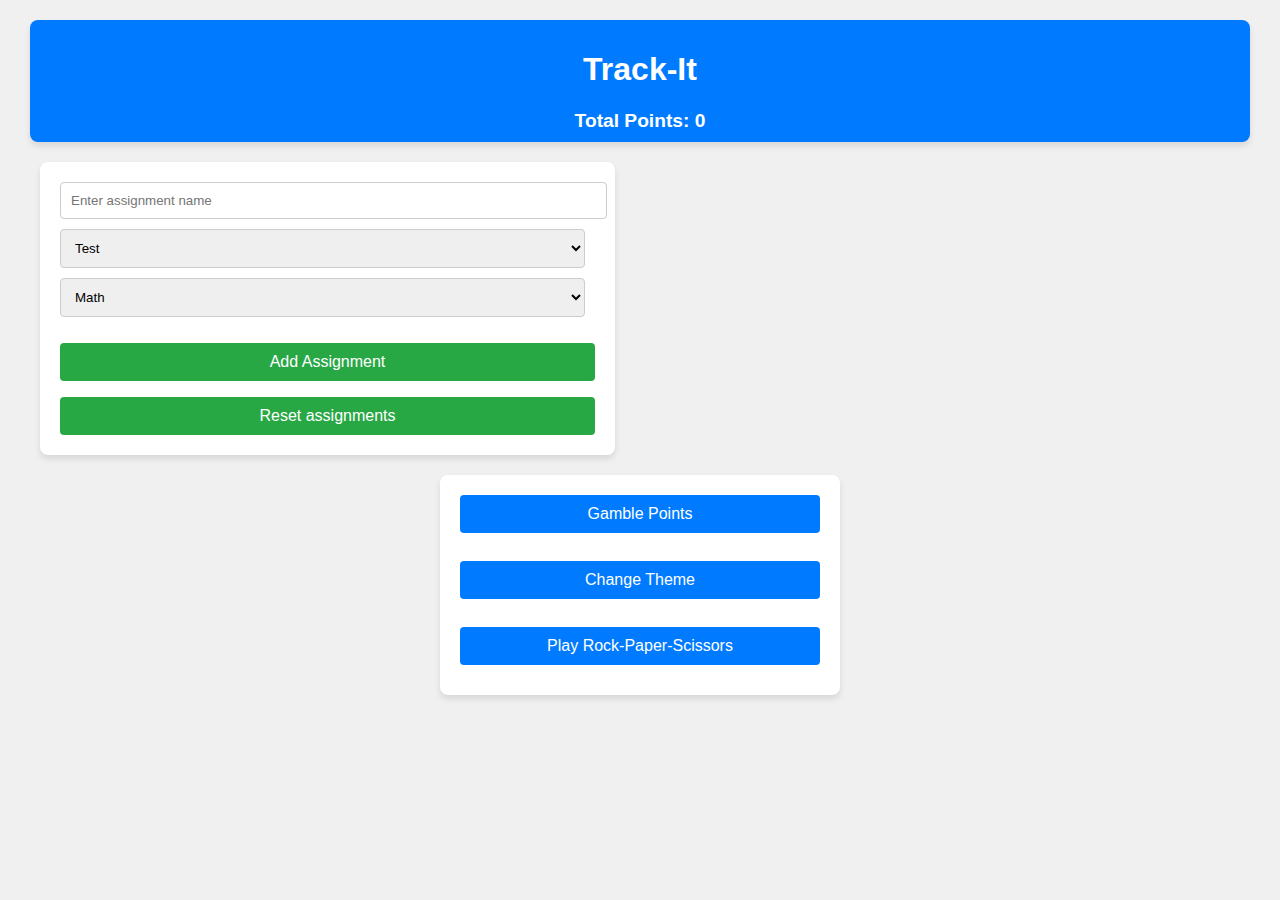
<file: index.html>
<!DOCTYPE html>
<html lang="en">
<head>
    <meta charset="UTF-8">
    <meta name="viewport" content="width=device-width, initial-scale=1.0">
    <title>Track-It</title>
  <link id="stylesheet" rel="stylesheet" type="text/css" href="style.css">


</head>
<body>
    <div class="container">
        <div class="header">
            <h1>Track-It</h1>
            <div class="points" id="pointCounter">Total Points: <span id="totalPoints">0</span></div>
        </div>
        <div class="assignments">
            <div class="assignment-input">
                <input type="text" id="assignmentName" placeholder="Enter assignment name">
                <select id="assignmentType">
                    <option value="test">Test</option>
                    <option value="quiz">Quiz</option>
                    <option value="assignment">Assignment</option>
                </select>
                <select id="subject">
                    <option value="math">Math</option>
                    <option value="science">Science</option>
                    <option value="ela">ELA</option>
                    <option value="history">History</option>
                    <option value="other">Other</option>
                </select>
                <p><button onclick="addAssignment()">Add Assignment</button></p>
              <button onclick="resetAssignments()">Reset assignments</button>
            </div>
            <div class="assignment-list" id="assignmentList"></div>
        </div>
        <div class="sidebar">
            <div class="gamble-buttons" id="gamblebuttons">
                <button onclick="gamblePrompt()">Gamble Points</button>
            </div>
            <br>
            <div class="theme-button" id="themebuttons">
                <button onclick="changeTheme()">Change Theme</button>
            </div>
            <br>
            <div class="rps-button" id="rpsbuttons">
                <button onclick="window.location.href='rps.html';">Play Rock-Paper-Scissors</button>
            </div>
        </div>
    </div>

    <script src="script.js"></script>
</body>
</html>
</file>
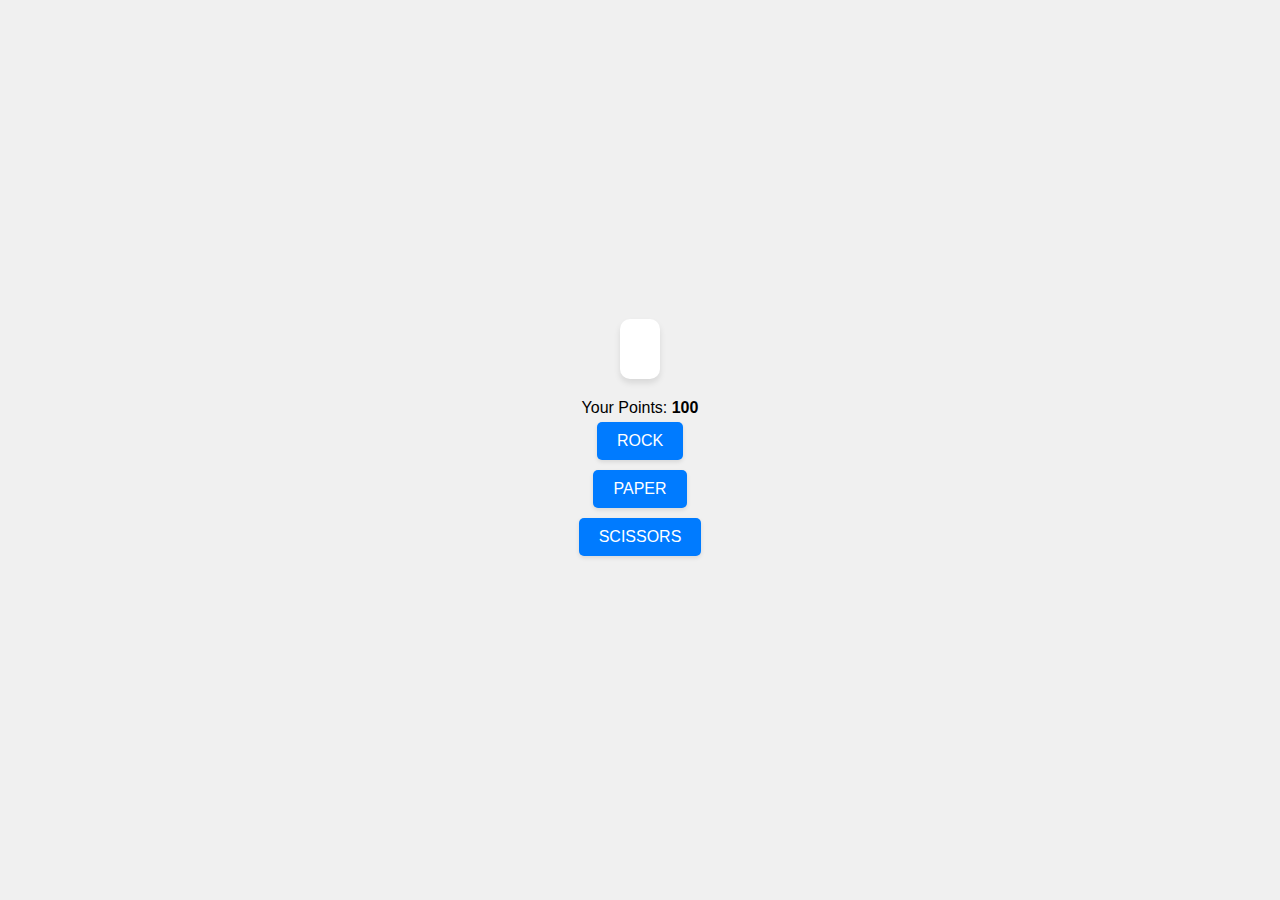
<file: rps.html>
<!DOCTYPE html>
<html lang="en">
<head>
    <meta charset="UTF-8">
    <meta name="viewport" content="width=device-width, initial-scale=1.0">
    <title>Rock-Paper-Scissors Game</title>
    <link rel="stylesheet" href="https://cdnjs.cloudflare.com/ajax/libs/font-awesome/5.15.4/css/all.min.css">
    <link rel="stylesheet" href="rps_style.css">
</head>
<body>
    <div id="gameArea">
        <div id="results">
            <!-- Results will be displayed here -->
        </div>
        <div id="matchupIcon"></div>
    </div>
  
    <div>Your Points: <span id="points">100</span></div>
    <button id="rock">Rock</button>
    <button id="paper">Paper</button>
    <button id="scissors">Scissors</button>
    <div id="result"></div>
    <script src="rps.js"></script>
    <div id="backButtonContainer">
        <button onclick="window.location.href='index.html';">Back to Main</button>
    </div>
</body>
</html>
</file>
<file: style.css>
body {
  font-family: 'Roboto', sans-serif;
  background-color: #f0f0f0;
  color: #333;
  margin: 0;
  padding: 0;
}

.container {
  display: flex;
  flex-direction: column;
  align-items: center;
  max-width: 1200px;
  margin: 0 auto;
  padding: 20px;
}

.header {
  width: 100%;
  background-color: #007bff;
  color: #fff;
  text-align: center;
  padding: 10px;
  border-radius: 8px;
  margin-bottom: 20px;
  box-shadow: 0 4px 6px rgba(0, 0, 0, 0.1);
}

.points {
  font-weight: bold;
  font-size: 1.2em;
}

.assignments {
  display: flex;
  justify-content: center;
  align-items: flex-start;
  width: 100%;
  margin-bottom: 20px;
}

.assignment-input {
  width: 80%;
  padding: 20px;
  background-color: #fff;
  border-radius: 8px;
  box-shadow: 0 4px 6px rgba(0, 0, 0, 0.1);
}

.assignment-input input,
.assignment-input select {
  width: calc(100% - 10px);
  margin-bottom: 10px;
  padding: 10px;
  border: 1px solid #ccc;
  border-radius: 4px;
}

.assignment-input button {
  width: 100%;
  padding: 10px;
  background-color: #28a745;
  color: #fff;
  border: none;
  border-radius: 4px;
  cursor: pointer;
  transition: background-color 0.3s, transform 0.3s;
}

.assignment-input button:hover {
  background-color: #218838;
  transform: translateY(-2px);
}

.assignment-list {
  width: 80%;
  display: flex;
  flex-wrap: wrap;
  gap: 10px;
  margin-left: 90px;
}

.assignment-card {
  width: calc(50% - 5px);
  padding: 20px;
  background-color: #fff;
  border-radius: 8px;
  box-shadow: 0 4px 6px rgba(0, 0, 0, 0.1);
  transition: all 0.3s ease;
}

.assignment-card:hover {
  transform: translateY(-5px);
  box-shadow: 0 8px 12px rgba(0, 0, 0, 0.2);
}

.sidebar {
  width: 30%;
  padding: 20px;
  background-color: #fff;
  border-radius: 8px;
  box-shadow: 0 4px 6px rgba(0, 0, 0, 0.1);
  position: relative;
}

.sidebar button {
  width: 100%;
  padding: 10px;
  margin-bottom: 10px;
  background-color: #007bff;
  color: #fff;
  border: none;
  border-radius: 4px;
  cursor: pointer;
  transition: background-color 0.3s, transform 0.3s;
}

.sidebar button:hover {
  background-color: #0056b3;
  transform: translateY(-2px);
}

.counters {
  margin-top: 20px;
}


.left {
  width: 45%;
  padding: 20px 30px;
  /* Adjust the left padding as needed */
  background-color: #fff;
  border-radius: 8px;
  box-shadow: 0 4px 6px rgba(0, 0, 0, 0.1);
  margin-top: 100px;
  margin-left: 100px;
}

.right {
  float: right;
  /* Existing styles */
  width: 45%;
  padding: 20px;
  background-color: #fff;
  border-radius: 8px;
  box-shadow: 0 4px 6px rgba(0, 0, 0, 0.1);
  margin-top: 100px;
}
body {
  font-family: 'Roboto', sans-serif;
  background-color: #f0f0f0;
  color: #333;
  margin: 0;
  padding: 0;
}

/* Existing light mode styles */

/* Dark mode styles */
.dark-mode {
  background-color: #222;
  color: #fff;
}

.dark-mode .header {
  background-color: #d9534f;
}

.dark-mode .assignments,
.dark-mode .assignment-input,
.dark-mode .assignment-card,
.dark-mode .theme-button,
.dark-mode .sidebar,
.dark-mode .sidebar button {
  background-color: #333;
  color: #fff;
  box-shadow: 0 4px 6px rgba(0, 0, 0, 0.1);
}

.dark-mode .assignment-input input,
.dark-mode .assignment-input select,
.dark-mode .sidebar button {
  border: 1px solid #777;
}

.dark-mode .assignment-input button,
.dark-mode .assignment-input button:hover,
.dark-mode .sidebar button:hover,
.dark-mode .theme-button,
.dark-mode .theme-button:hover {
  background-color: #d9534f;
  color: #fff;
}

button {
    padding: 10px 20px;
    border: none;
    border-radius: 5px;
    background-color: #007bff;
    color: white;
    font-size: 16px;
    cursor: pointer;
    transition: background-color 0.3s;
}

.button:hover {
    background-color: #0056b3;
}

.dark-mode button {
    padding: 10px 20px;
    border: none;
    border-radius: 5px;
    background-color: #d9534f;
    color: white;
    font-size: 16px;
    cursor: pointer;
    transition: background-color 0.3s;
}

.dark-mode .button:hover {
    background-color: #d9534f;
}

.assignment-card {
    /* Existing styles */
    transition: transform 0.3s ease, opacity 0.3s ease;
}

.assignment-card.fade-out {
    transform: translateX(100%);
    opacity: 0;
}
</file>
<file: rps_style.css>
body {
    font-family: Arial, sans-serif;
    background-color: #f0f0f0;
    margin: 0;
    padding: 0;
    display: flex;
    flex-direction: column;
    align-items: center;
    justify-content: center;
    height: 100vh;
    overflow: hidden;
}

#gameArea {
    background-color: #fff;
    border-radius: 10px;
    padding: 20px;
    box-shadow: 0 4px 6px rgba(0, 0, 0, 0.1);
    text-align: center;
    margin-bottom: 20px;
    animation: slideIn 0.5s ease-out;
}

@keyframes slideIn {
    from {
        transform: translateY(-100%);
        opacity: 0;
    }
    to {
        transform: translateY(0);
        opacity: 1;
    }
}

#results {
    font-size: 24px;
    margin-bottom: 20px;
}

#result {
    font-size: 24px;
    margin-top: 20px;
}

#points {
    font-weight: bold;
    animation: pulse 1s infinite alternate;
}

@keyframes pulse {
    from {
        transform: scale(1);
    }
    to {
        transform: scale(1.1);
    }
}

button {
    padding: 10px 20px;
    font-size: 16px;
    margin: 5px;
    cursor: pointer;
    border: none;
    border-radius: 5px;
    background-color: #007bff;
    color: #fff;
    text-transform: uppercase;
    box-shadow: 0 2px 4px rgba(0, 0, 0, 0.1);
    transition: background-color 0.3s;
}

button:hover {
    background-color: #0056b3;
    transform: translateY(-2px);
}

#backButtonContainer {
    position: fixed;
    bottom: 10px;
    left: 10px;
    animation: fadeIn 0.5s 1s ease-out forwards;
    opacity: 0;
}

@keyframes fadeIn {
    from {
        opacity: 0;
    }
    to {
        opacity: 1;
    }
}

#matchupIcon {
    font-size: 48px;
    margin-bottom: 20px;
}

#matchupIcon i {
    animation: rotate 1s linear infinite;
}

@keyframes rotate {
    from {
        transform: rotate(0deg);
    }
    to {
        transform: rotate(360deg);
    }
}
</file>
